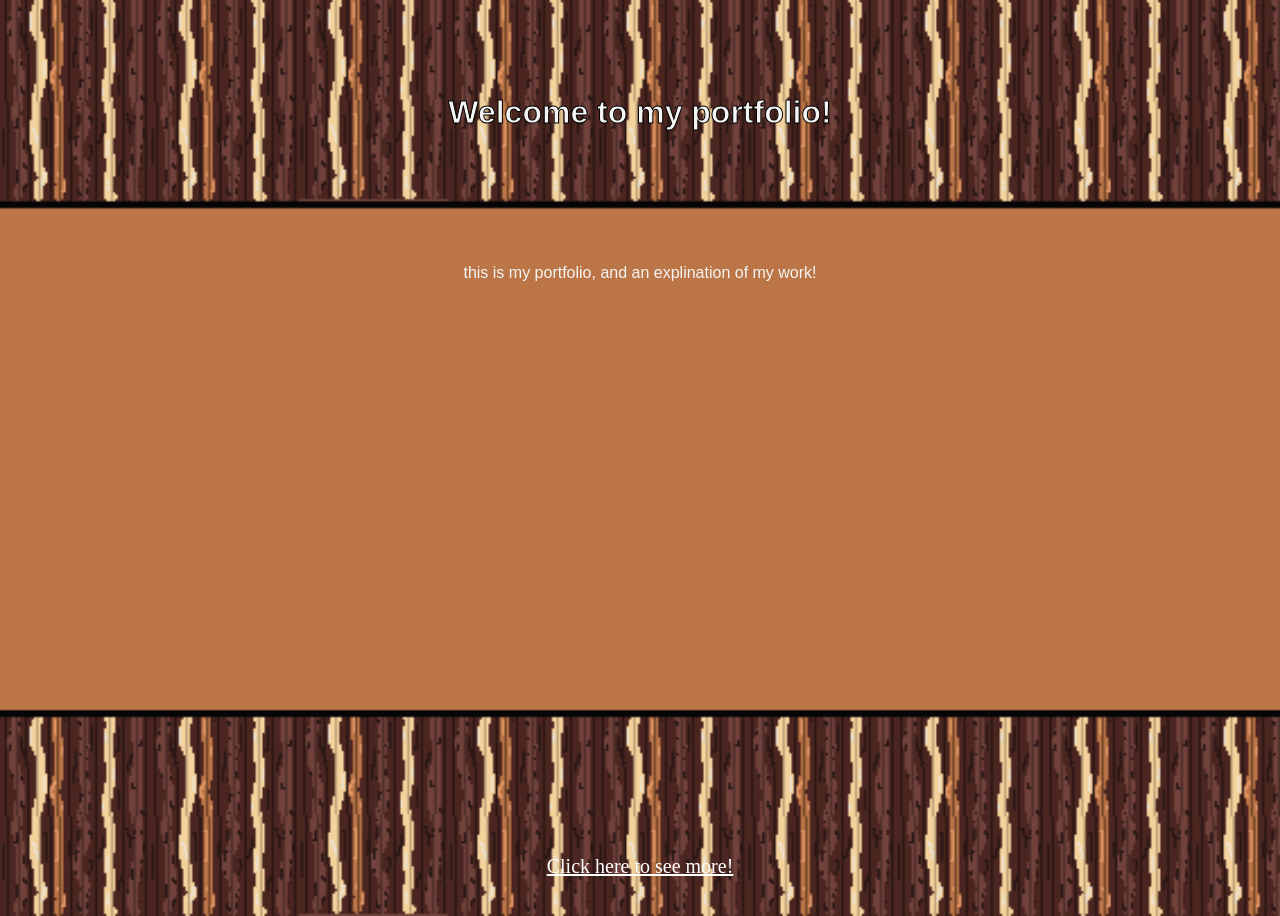
<file: index.html>
<!DOCTYPE html>
<html lang="en">
<head>
    <meta charset="UTF-8">
    <meta name="viewport" content="width=device-width, initial-scale=1.0">
    <link rel="stylesheet" href="styles.css">
    <title>MyPortfolio</title>
</head>
<body>
    <h1 style="text-align: center;">Welcome to my portfolio!</h1>
        <p style="text-align: center;">this is my portfolio, and an explination of my work!</p>
        

    



    <footer>
        <a href ="navigation.html">Click here to see more!</a>
    </footer>
</body>
</html>
</file>
<file: styles.css>
html, body {
    min-height: 100%;
}

body{
    background-image: url("Portfolio Home Page.png");
    background-size: cover;
    min-height: 100vh;
    display: flex;
    flex-direction: column;
}

img{
    width: 720;
    height: auto
}

h1{
    font-family: Impact, sans-serif;
    font-size: 100 px;
    padding: 65px;
    color: whitesmoke;
    -webkit-text-stroke: 1px black;
}

p{
    font-family: Impact, sans-serif;
    color: whitesmoke;
    padding: 30px
}

footer{
    margin-top: auto;
    padding: 30px;
    text-align: center;
    font-size: 20px;
}

footer a {
    color: white;
}

footer a:hover {
    color: gray;
}
</file>
